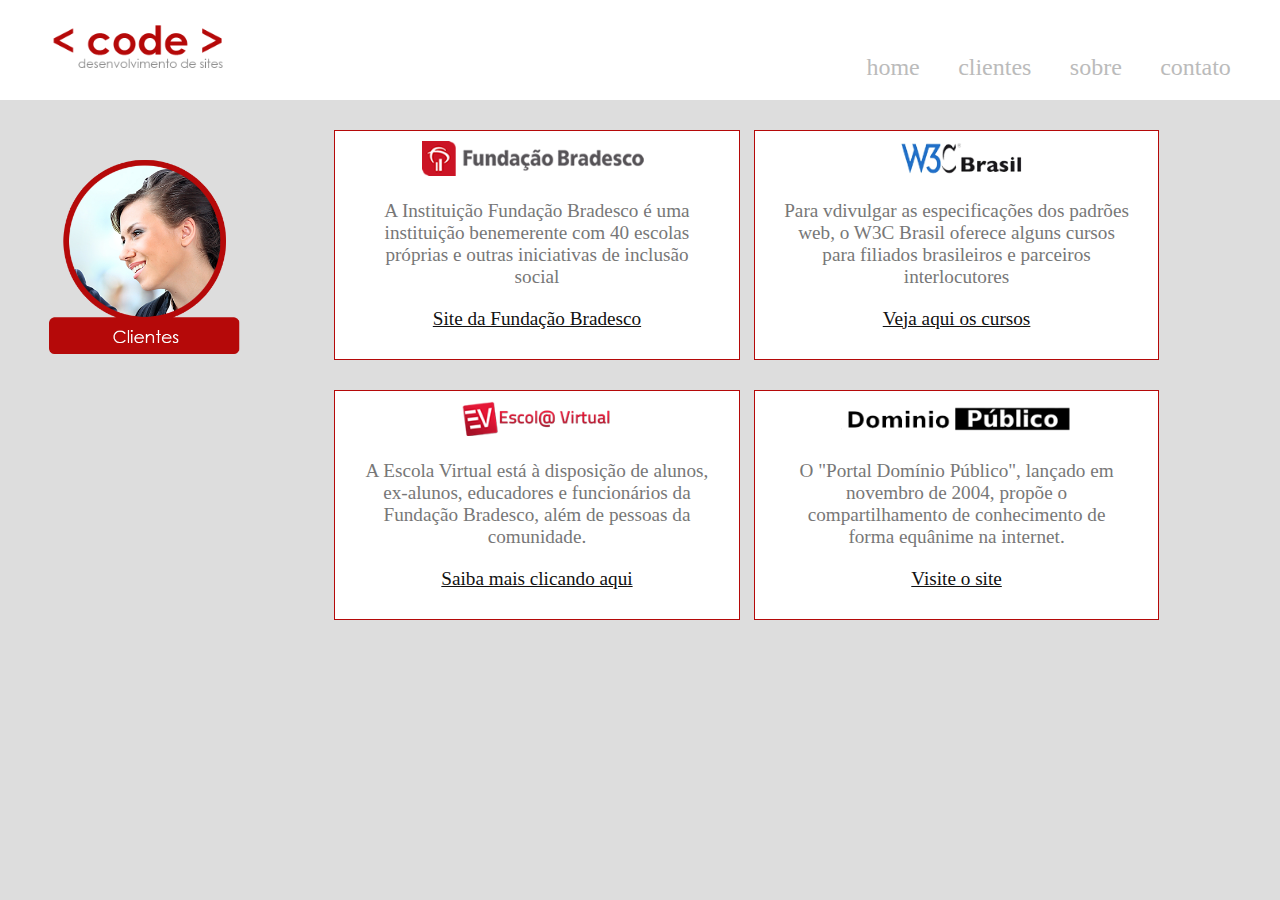
<file: clientes.html>
<!DOCTYPE html>
<html lang="pt-BR">
<head>
	<meta charset="utf-8">
	<title>Code - Clientes</title>
	<link rel="stylesheet" type="text/css" href="css/folhadeestilo.css">
</head>
<body class="color-page">
	<div class="container-principal" id="topo">
		<header>
			<div class="logo">
				<a href="index.html">
					<img src="img/logo.png" alt="logo site">
			</div>

			<nav>
				<ul>
					<li><a href="index.html">home</a></li>
					<li><a href="#topo">clientes</a></li>
					<li><a href="sobre.html">sobre</a></li>
					<li><a href="contato.html">contato</a></li>
				</ul>
			</nav>
		</header>

		<div class="img-titulo"><img src="img/clientes.png" alt="imagem de clientes"></div>

		<section id="clientes-code">
			<div class="config-clientes">
				<img src="img/cliente1.png" alt="Fundação Bradesco">
				<p>A Instituição Fundação Bradesco é uma instituição benemerente com 40 escolas próprias e outras iniciativas de inclusão social</p>
				<p><a href="http://fundacao.bradesco/" target="_blank">Site da Fundação Bradesco</a></p>
			</div>
			<div class="config-clientes">
				<img src="img/cliente2.png" alt="W3C Brasil">
				<p>Para vdivulgar as especificações dos padrões web, o W3C Brasil oferece alguns cursos para filiados brasileiros e parceiros interlocutores</p>
				<p><a href="http://www.w3c.br/Cursos/" target="_blank">Veja aqui os cursos</a></p>
			</div>
			<div class="config-clientes">
				<img src="img/cliente3.png" alt="Escola virtual">
				<p>A Escola Virtual está à disposição de alunos, ex-alunos, educadores e funcionários da Fundação Bradesco, além de pessoas da comunidade.</p>
				<p><a href="http://www.ev.org.br" target="_blank">Saiba mais clicando aqui</a></p>
			</div>
			<div class="config-clientes">
				<img src="img/cliente4.png" alt="Domínio público">
				<p>O "Portal Domínio Público", lançado em novembro de 2004, propõe o compartilhamento de conhecimento de forma equânime na internet.</p>
				<p><a href="http://dominiopublico.gov.br" target="_blank">Visite o site</a></p>
			</div>
		</section>
	</div>
</body>
</html>
</file>
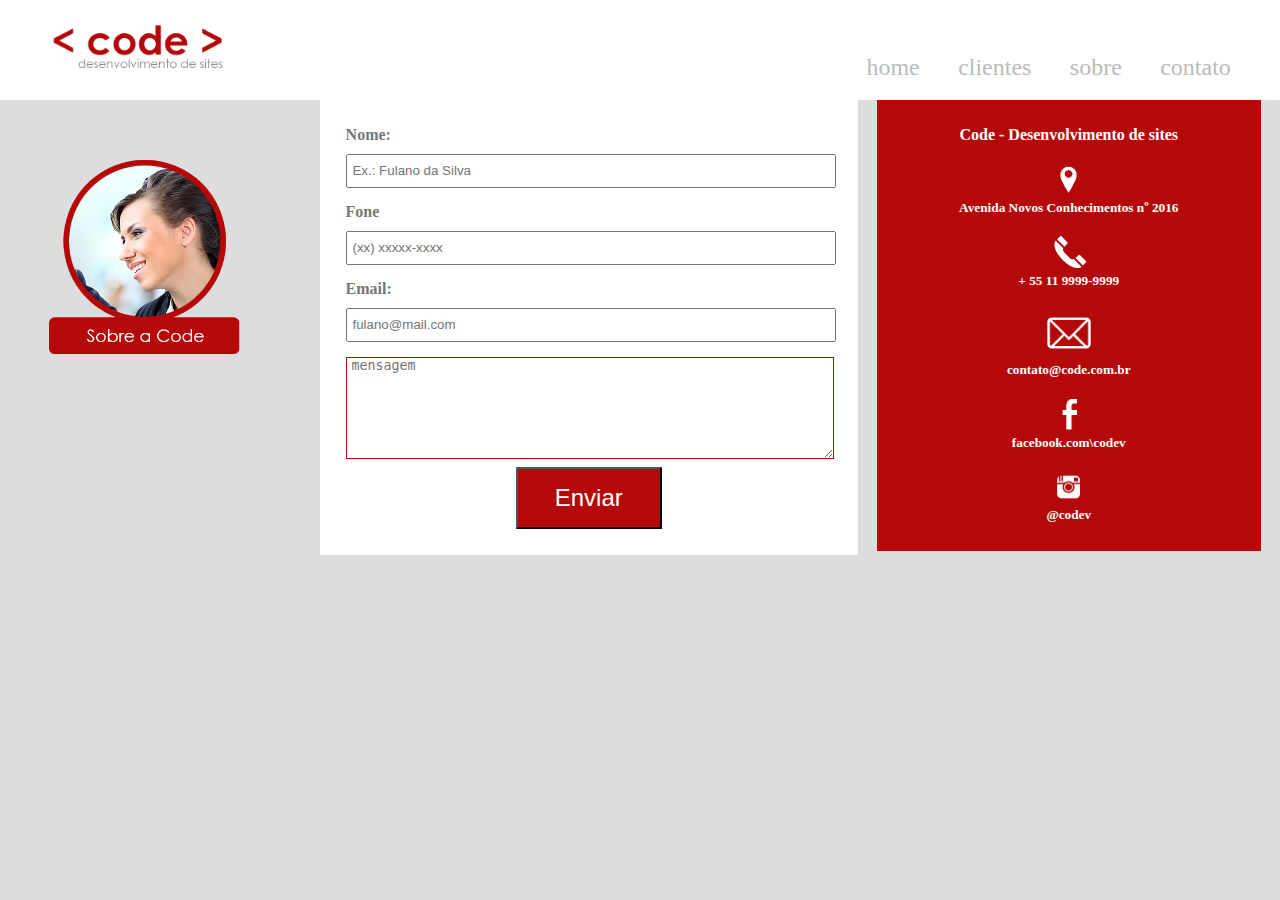
<file: contato.html>
<!DOCTYPE html>
<html lang="pt-BR">
<head>
	<meta charset="utf-8">
	<title>Code - Contato</title>
	<link rel="stylesheet" type="text/css" href="css/folhadeestilo.css">
</head>
<body class="color-page">
	<div class="container-principal" id="topo">
		<header>
			<div class="logo">
				<a href="index.html">
					<img src="img/logo.png" alt="logo site">
			</div>

			<nav>
				<ul>
					<li><a href="index.html">home</a></li>
					<li><a href="clientes.html">clientes</a></li>
					<li><a href="sobre.html">sobre</a></li>
					<li><a href="#topo">contato</a></li>
				</ul>
			</nav>
		</header>

		<div class="img-titulo"><img src="img/sobre.png" alt="imagem de sobre"></div>

		<section id="txt-contato">
			<form name="meu-form" id="meu_form">
				<p class="nome">
					<label for="nome">Nome:</label><br>
					<input type="text" id="nomeid" placeholder="Ex.: Fulano da Silva" required="required" name="nome" />
					
				</p>
				<p class="fone">
					<label for="fone">Fone</label><br>
					<input type="phone" id="foneid" placeholder="(xx) xxxxx-xxxx" name="fone" />
				</p>
				<p>
					<label for="email">Email:</label><br>
					<input type="email" id="emailid" placeholder="fulano@mail.com" name="email" required="required" />
				</p>
				<p>
					<textarea placeholder="mensagem" required="required"></textarea>
				</p>
				<button type="submit" form="meu_form">Enviar</button>
			</form>

			<div id="conta-data">
				<h4>Code - Desenvolvimento de sites</h4>
				<h5><img src="img/icoadress.png" alt="endereço"><br>Avenida Novos Conhecimentos nº 2016</h5>
				<h5><img src="img/icoTelefone.png" alt="telefone"><br>+ 55 11 9999-9999</h5>
				<h5><img src="img/icoContato.png" alt="email"><br>contato@code.com.br</h5>
				<h5><img src="img/icoface.png" alt="facebook"><br>facebook.com\codev</h5>
				<h5><img src="img/icoinsta.png" alt="instagram"><br>@codev</h5>
			</div>
		</section>

	</div>
</body>
</html>
</file>
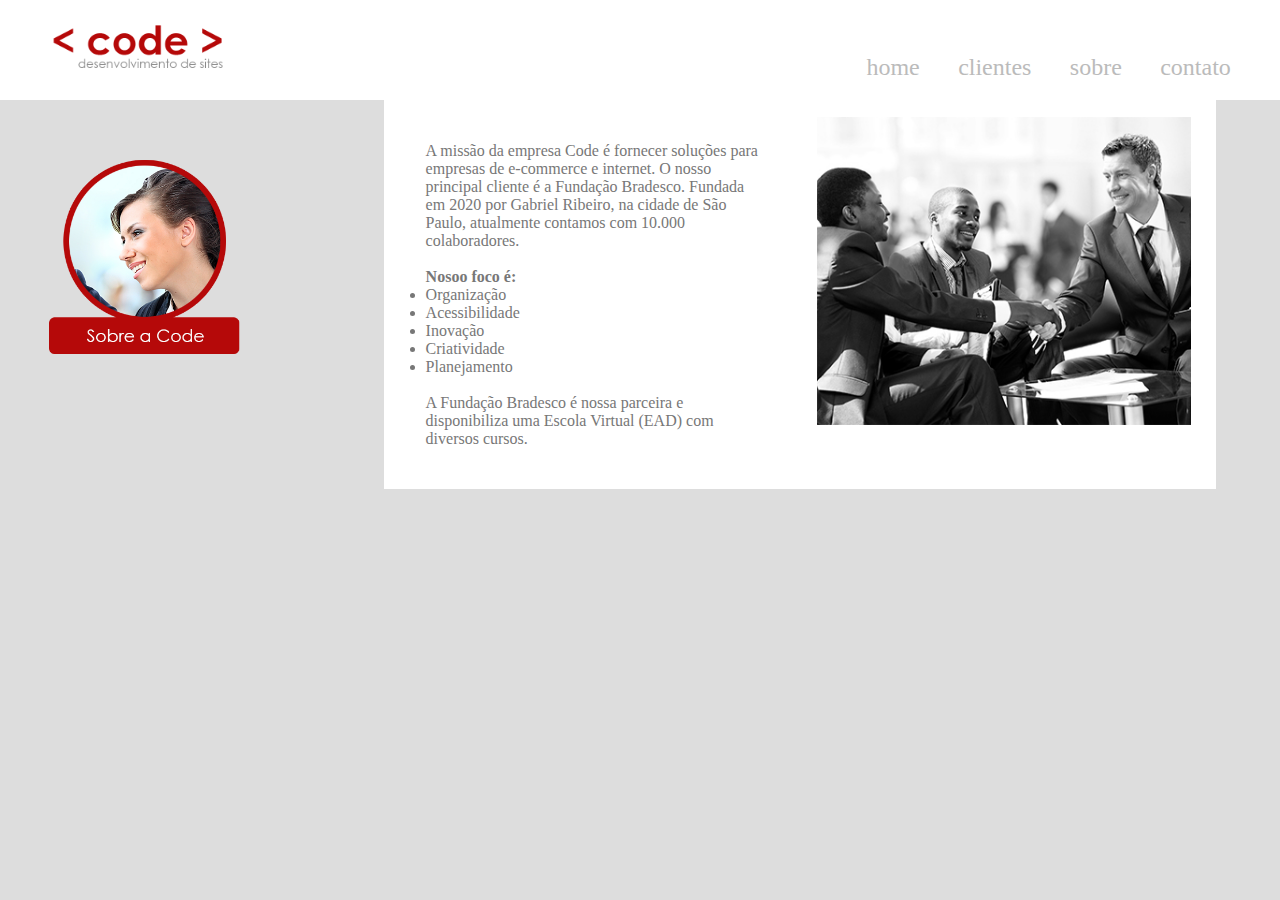
<file: sobre.html>
<!DOCTYPE html>
<html lang="pt-BR">
<head>
	<meta charset="utf-8">
	<title>Code - Sobre</title>
	<link rel="stylesheet" type="text/css" href="css/folhadeestilo.css">
</head>
<body class="color-page">
	<div class="container-principal" id="topo">
		<header>
			<div class="logo">
				<a href="index.html">
					<img src="img/logo.png" alt="logo site">
			</div>

			<nav>
				<ul>
					<li><a href="index.html">home</a></li>
					<li><a href="clientes.html">clientes</a></li>
					<li><a href="#topo">sobre</a></li>
					<li><a href="contato.html">contato</a></li>
				</ul>
			</nav>
		</header>

		<div class="img-titulo"><img src="img/sobre.png" alt="imagem de sobre"></div>

		<section id="container-sobre">
			<div  id="txt-sobre">
				<p>A missão da empresa Code é fornecer soluções para empresas de e-commerce e internet. O nosso principal cliente é a Fundação Bradesco. Fundada em 2020 por Gabriel Ribeiro, na cidade de São Paulo, atualmente contamos com 10.000 colaboradores.<br><br>
				<strong>Nosoo foco é:</strong>
				</p><br>
					<dl>
						<li>Organização</li>
						<li>Acessibilidade</li>
						<li>Inovação</li>
						<li>Criatividade</li>
						<li>Planejamento</li>
					</dl><br>
				<p>A Fundação Bradesco é nossa parceira e disponibiliza uma Escola Virtual (EAD) com diversos cursos.</p>
			</div>
			<div id="img-conteudo-sobre">
				<img src="img/sobre-img2.jpg" alt="imagem ilustrativa sobre"></div>
			</div>
		</section>

	</div>
</body>
</html>
</file>
<file: css/folhadeestilo.css>
*{margin: 0; padding: 0}

.container-principal{font-family: 'Verdana'; color: #777;}

/* definir as propriedades do topo */
header{width: 100%; height: 100px; background-color: #fff; position: relative; top: 0}

.logo{position: absolute; width: 400px; height: auto;}
.logo img{width: 50%;margin-left: 10%; margin-top: 2%;}

nav{position: absolute; right: 30px; bottom: 0px;}
nav ul li {float: left; color: #fff; width: auto;; margin: 0.8em; font-size: 1.5em; font-family: 'Verdana'; list-style: none;}
nav ul li a {text-decoration: none; color: #bbb;}
nav ul li a:hover{color: #b13030}

#banner{width: 100%;}
#banner img{width: 100%; margin-bottom: 0;}

/* Propriedades dos pop-ups */
.modalDialog {
	position: fixed;
	font-family: 'Verdana';
	top: 0;
	right: 0;
	bottom: 0;
	left: 0;
	background: none;
	z-index: 99999;
	opacity: 0;
	-webkit-transition: opacity 400ms ease-in;
	-moz-transition: opacity 400ms ease-in;
	-o-transition: opacity 400ms ease-in;
	transition: opacity 400ms ease-in;
	pointer-events: none;
	display: none;
}

.modalDialog:target{
	display: block;
	opacity: 1;
	pointer-events: auto;
}

.modalDialog div{
	width: 500px;
	position: relative;
	margin: 10% auto;
	padding: 5px 20px 13px 20px;
	-webkit-border-radius: 12px;
	-moz-border-radius: 12px;
	-o-border-radius: 12px;
	border-radius: 10px;
	background-color: #fff;
}

.modalDialog p {
	margin-top: 5%;
	margin-bottom: 5%;
}

.modalDialog img {
	width: 50%;
	position: relative;
	margin-left: 25%;
}

.close {
	background-color: #606061;
	color: #FFFFFF;
	line-height: 25px;
	position: absolute;
	right: -12px;
	text-align: center;
	top: -10px;
	width: 24px;
	text-decoration: none;
	font-weight: bold;
	-webkit-border-radius: 12px;
	-moz-border-radius: 12px;
	-o-border-radius: 12px;
	border-radius: 12px;
}

.close:hover {
	background-color: #50909;
}

/* cor de fundo das paginas Sobre, Clientes e Contato */
.color-page {background-color: #ddd}

/* propriedades das imagens de titulo */
.img-titulo {width: 20%; height: auto; margin-bottom: 10px; position: relative; float: left; margin-right: 5%;}
.img-titulo img {width: 90%; margin-left: 10%; margin-top: 50px}

/* propriedades da página clientes */
#clientes-code {width: 75%; position: relative; float: left;}
#clientes-code .config-clientes {width: 40%; border: 1px solid #b50909; margin-left: 1.5%; padding: 1%; float: left; margin-top: 30px; background-color: #fff;}
#clientes-code .config-clientes img{width: 60%; margin-left: 20%; margin-bottom: 20px;}
#clientes-code .config-clientes p {width: 90%; margin-left: 5%; font-size: 1.2em; margin-bottom: 20px; text-align: center;}
#clientes-code .config-clientes p a{color: #111;}

/* propriedades da pagina Sobre */
#container-sobre {width: 65%; margin-left: 5%; float: left; position: relative; height: 80%; background-color: #fff}
#txt-sobre {width: 40%; float: left; position: relative; padding: 5%}
#txt-sobre p {width: 100%; position: relative; float: left;}
#txt-sobre dl {width: 50%}
#img-conteudo-sobre {width: 45%; position: relative; float: left; padding: 2%}
#img-conteudo-sobre img {width: 100%}

/* propriedades da pagina contato */
#txt-contato form{width: 38%; position: relative; float: left; background-color: #fff; padding: 2%; top: 5%; min-height: 400px}

#txt-contato form label {font-weight: bold;}

#txt-contato form input {max-width: 100%; width: 99%; height: 30px; margin-top: 10px; margin-bottom: 15px; border: solid #b509009 1px; padding-left: 1%;}

#txt-contato form textarea {max-width: 100%; width: 99%; border: solid #b50909 1px; padding-left: 1%; min-height: 100px;}

#txt-contato form button {width: 30%; height: auto; cursor: pointer; background-color: #b50909; color: #fff; font-size: 1.5em; padding: 15px 0 15px 0; margin-left: 35%; margin-top: 1%;}

#txt-contato #conta-data {width: 26%; position: relative; float: left; padding: 2%; background-color: #b50909; color: #fff; top: 5%; margin-left: 1.5%; height: 400px; text-align: center;}

#txt-contato #conta-data h3{color: #fff; text-align: center}

#txt-contato #conta-data h5{margin-top: 6%; margin-bottom: 4%; vertical-align: middle;}
#txt-contato #conta-data h5 img{width: 50px; }

/* propriedades do footer (rodapé) */
footer{width: 100%; height: 18%; background-color: #b50909; color: #fff; position: relative; float: left; font-family: 'Verdana';}
footer .footer-text{width: 30%; margin: 1%; position: relative; float: left;}
footer .footer-text a{color: #fff}
</file>
